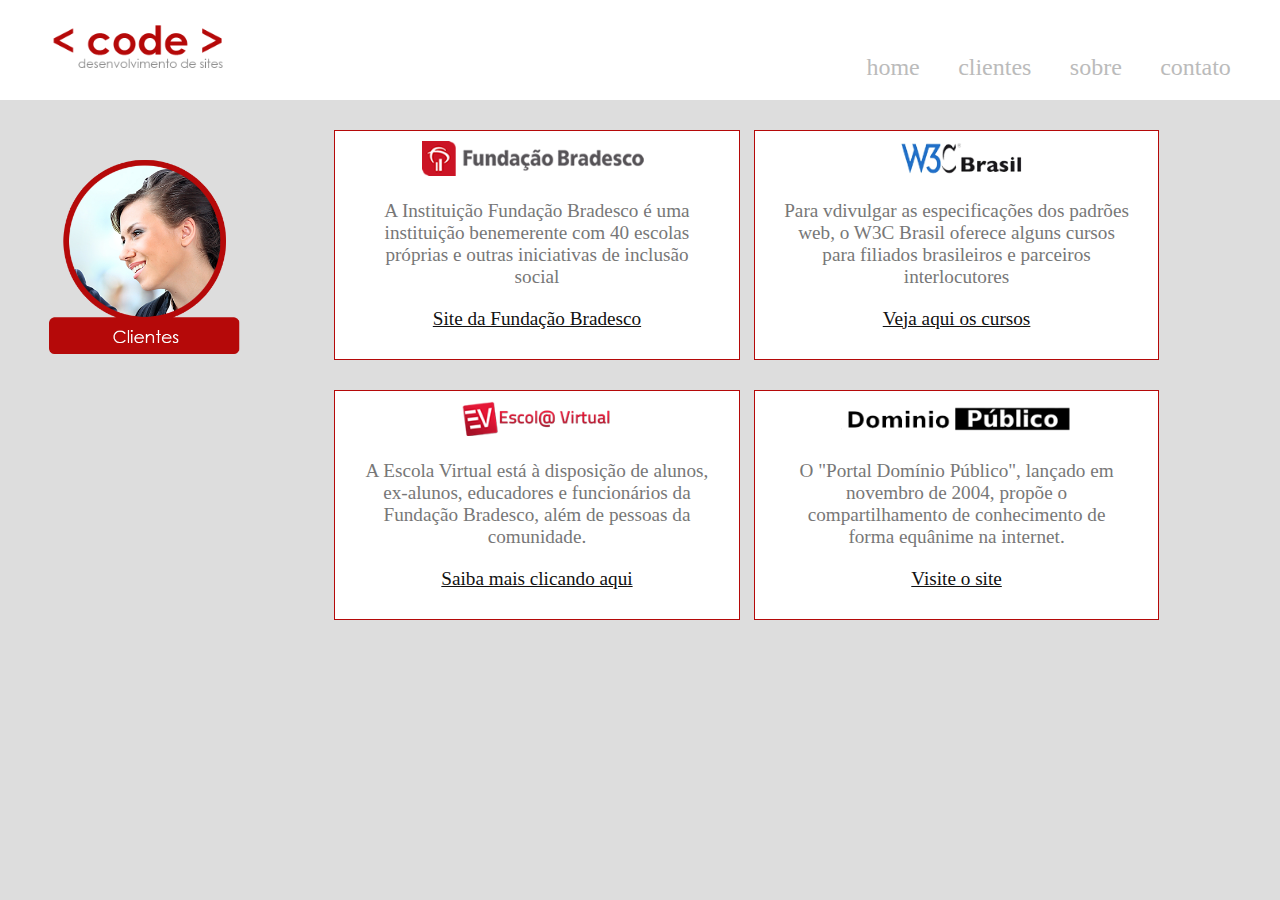
<file: clientes.html>
<!DOCTYPE html>
<html lang="pt-BR">
<head>
	<meta charset="utf-8">
	<title>Code - Clientes</title>
	<link rel="stylesheet" type="text/css" href="css/folhadeestilo.css">
</head>
<body class="color-page">
	<div class="container-principal" id="topo">
		<header>
			<div class="logo">
				<a href="index.html">
					<img src="img/logo.png" alt="logo site">
			</div>

			<nav>
				<ul>
					<li><a href="index.html">home</a></li>
					<li><a href="#topo">clientes</a></li>
					<li><a href="sobre.html">sobre</a></li>
					<li><a href="contato.html">contato</a></li>
				</ul>
			</nav>
		</header>

		<div class="img-titulo"><img src="img/clientes.png" alt="imagem de clientes"></div>

		<section id="clientes-code">
			<div class="config-clientes">
				<img src="img/cliente1.png" alt="Fundação Bradesco">
				<p>A Instituição Fundação Bradesco é uma instituição benemerente com 40 escolas próprias e outras iniciativas de inclusão social</p>
				<p><a href="http://fundacao.bradesco/" target="_blank">Site da Fundação Bradesco</a></p>
			</div>
			<div class="config-clientes">
				<img src="img/cliente2.png" alt="W3C Brasil">
				<p>Para vdivulgar as especificações dos padrões web, o W3C Brasil oferece alguns cursos para filiados brasileiros e parceiros interlocutores</p>
				<p><a href="http://www.w3c.br/Cursos/" target="_blank">Veja aqui os cursos</a></p>
			</div>
			<div class="config-clientes">
				<img src="img/cliente3.png" alt="Escola virtual">
				<p>A Escola Virtual está à disposição de alunos, ex-alunos, educadores e funcionários da Fundação Bradesco, além de pessoas da comunidade.</p>
				<p><a href="http://www.ev.org.br" target="_blank">Saiba mais clicando aqui</a></p>
			</div>
			<div class="config-clientes">
				<img src="img/cliente4.png" alt="Domínio público">
				<p>O "Portal Domínio Público", lançado em novembro de 2004, propõe o compartilhamento de conhecimento de forma equânime na internet.</p>
				<p><a href="http://dominiopublico.gov.br" target="_blank">Visite o site</a></p>
			</div>
		</section>
	</div>
</body>
</html>
</file>
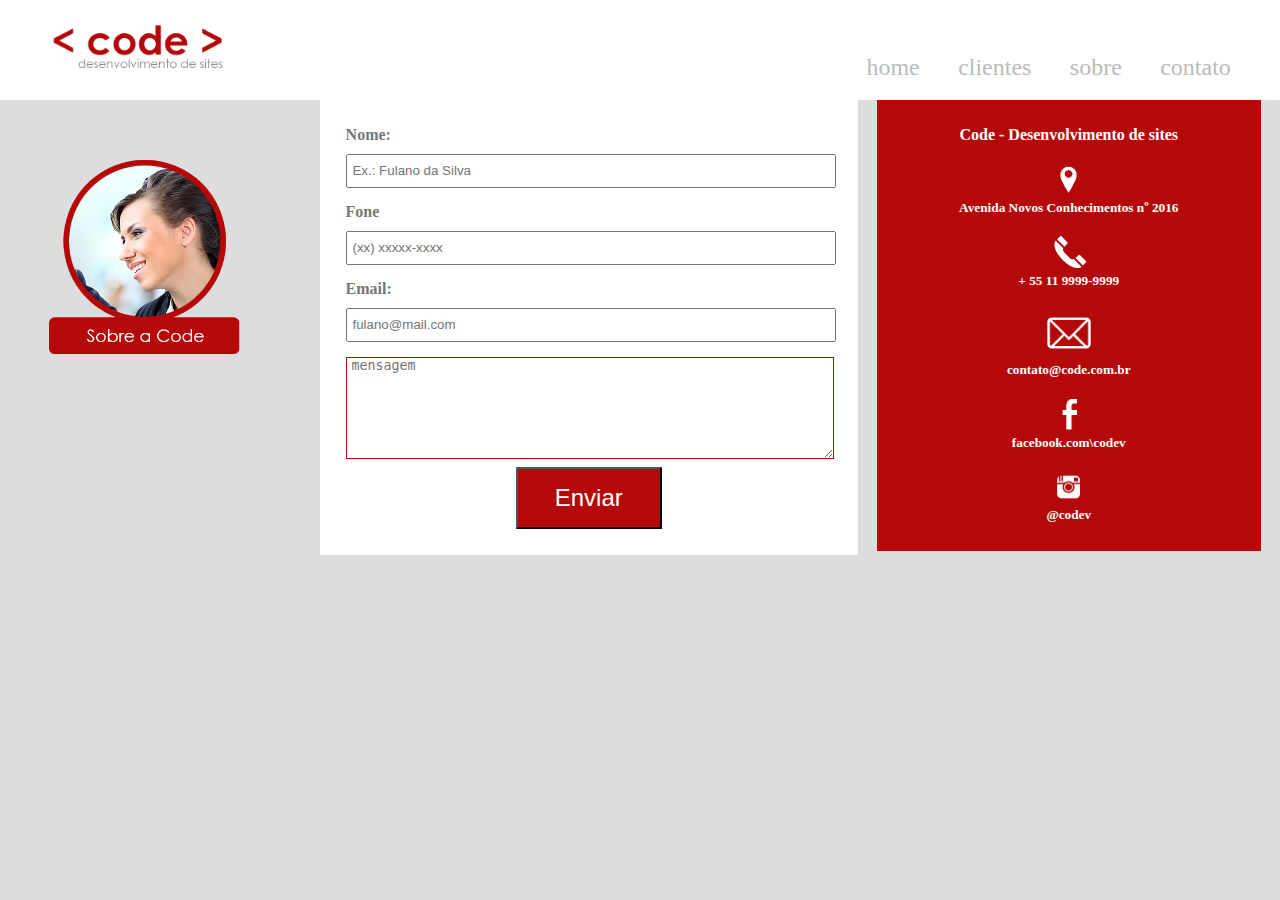
<file: contato.html>
<!DOCTYPE html>
<html lang="pt-BR">
<head>
	<meta charset="utf-8">
	<title>Code - Contato</title>
	<link rel="stylesheet" type="text/css" href="css/folhadeestilo.css">
</head>
<body class="color-page">
	<div class="container-principal" id="topo">
		<header>
			<div class="logo">
				<a href="index.html">
					<img src="img/logo.png" alt="logo site">
			</div>

			<nav>
				<ul>
					<li><a href="index.html">home</a></li>
					<li><a href="clientes.html">clientes</a></li>
					<li><a href="sobre.html">sobre</a></li>
					<li><a href="#topo">contato</a></li>
				</ul>
			</nav>
		</header>

		<div class="img-titulo"><img src="img/sobre.png" alt="imagem de sobre"></div>

		<section id="txt-contato">
			<form name="meu-form" id="meu_form">
				<p class="nome">
					<label for="nome">Nome:</label><br>
					<input type="text" id="nomeid" placeholder="Ex.: Fulano da Silva" required="required" name="nome" />
					
				</p>
				<p class="fone">
					<label for="fone">Fone</label><br>
					<input type="phone" id="foneid" placeholder="(xx) xxxxx-xxxx" name="fone" />
				</p>
				<p>
					<label for="email">Email:</label><br>
					<input type="email" id="emailid" placeholder="fulano@mail.com" name="email" required="required" />
				</p>
				<p>
					<textarea placeholder="mensagem" required="required"></textarea>
				</p>
				<button type="submit" form="meu_form">Enviar</button>
			</form>

			<div id="conta-data">
				<h4>Code - Desenvolvimento de sites</h4>
				<h5><img src="img/icoadress.png" alt="endereço"><br>Avenida Novos Conhecimentos nº 2016</h5>
				<h5><img src="img/icoTelefone.png" alt="telefone"><br>+ 55 11 9999-9999</h5>
				<h5><img src="img/icoContato.png" alt="email"><br>contato@code.com.br</h5>
				<h5><img src="img/icoface.png" alt="facebook"><br>facebook.com\codev</h5>
				<h5><img src="img/icoinsta.png" alt="instagram"><br>@codev</h5>
			</div>
		</section>

	</div>
</body>
</html>
</file>
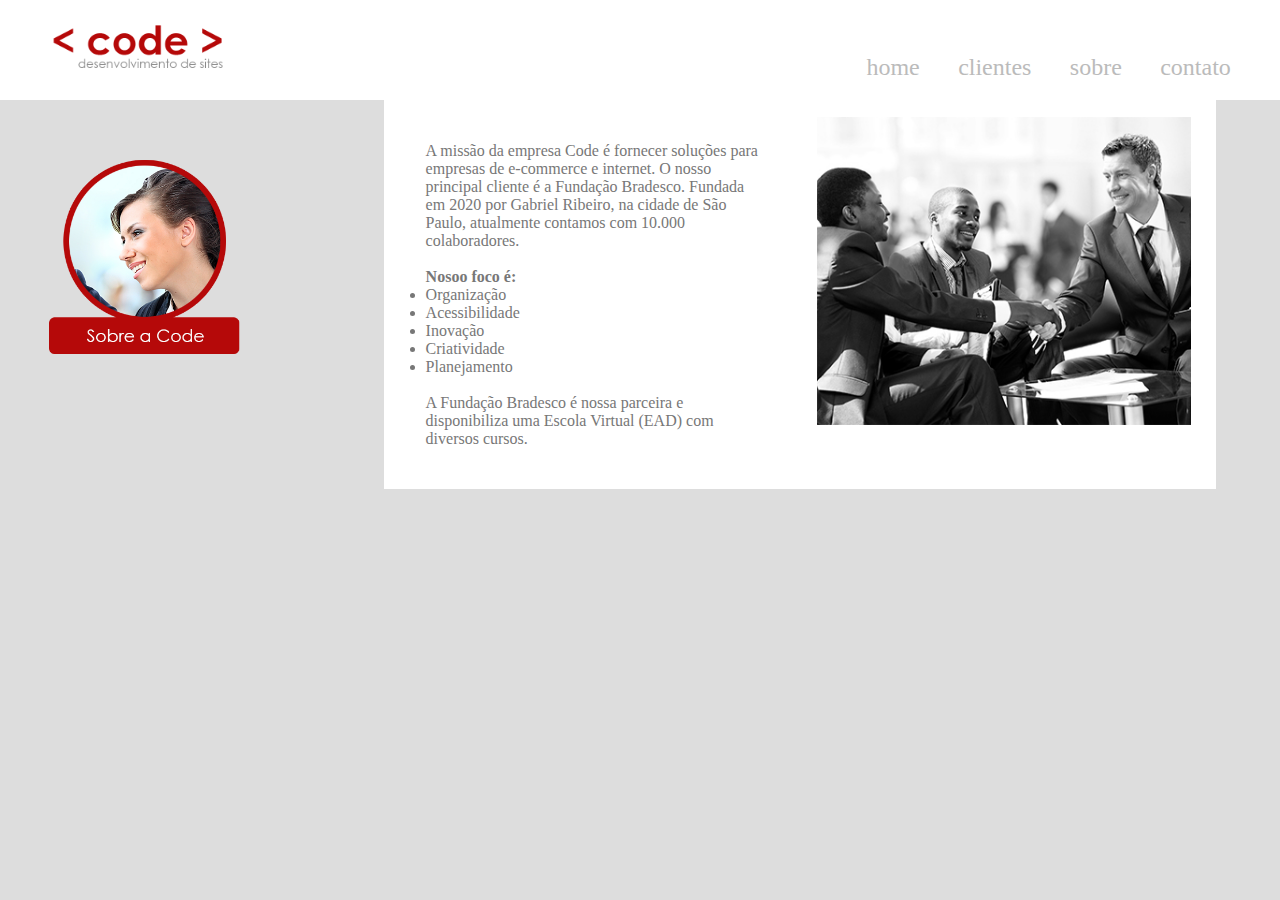
<file: sobre.html>
<!DOCTYPE html>
<html lang="pt-BR">
<head>
	<meta charset="utf-8">
	<title>Code - Sobre</title>
	<link rel="stylesheet" type="text/css" href="css/folhadeestilo.css">
</head>
<body class="color-page">
	<div class="container-principal" id="topo">
		<header>
			<div class="logo">
				<a href="index.html">
					<img src="img/logo.png" alt="logo site">
			</div>

			<nav>
				<ul>
					<li><a href="index.html">home</a></li>
					<li><a href="clientes.html">clientes</a></li>
					<li><a href="#topo">sobre</a></li>
					<li><a href="contato.html">contato</a></li>
				</ul>
			</nav>
		</header>

		<div class="img-titulo"><img src="img/sobre.png" alt="imagem de sobre"></div>

		<section id="container-sobre">
			<div  id="txt-sobre">
				<p>A missão da empresa Code é fornecer soluções para empresas de e-commerce e internet. O nosso principal cliente é a Fundação Bradesco. Fundada em 2020 por Gabriel Ribeiro, na cidade de São Paulo, atualmente contamos com 10.000 colaboradores.<br><br>
				<strong>Nosoo foco é:</strong>
				</p><br>
					<dl>
						<li>Organização</li>
						<li>Acessibilidade</li>
						<li>Inovação</li>
						<li>Criatividade</li>
						<li>Planejamento</li>
					</dl><br>
				<p>A Fundação Bradesco é nossa parceira e disponibiliza uma Escola Virtual (EAD) com diversos cursos.</p>
			</div>
			<div id="img-conteudo-sobre">
				<img src="img/sobre-img2.jpg" alt="imagem ilustrativa sobre"></div>
			</div>
		</section>

	</div>
</body>
</html>
</file>
<file: css/folhadeestilo.css>
*{margin: 0; padding: 0}

.container-principal{font-family: 'Verdana'; color: #777;}

/* definir as propriedades do topo */
header{width: 100%; height: 100px; background-color: #fff; position: relative; top: 0}

.logo{position: absolute; width: 400px; height: auto;}
.logo img{width: 50%;margin-left: 10%; margin-top: 2%;}

nav{position: absolute; right: 30px; bottom: 0px;}
nav ul li {float: left; color: #fff; width: auto;; margin: 0.8em; font-size: 1.5em; font-family: 'Verdana'; list-style: none;}
nav ul li a {text-decoration: none; color: #bbb;}
nav ul li a:hover{color: #b13030}

#banner{width: 100%;}
#banner img{width: 100%; margin-bottom: 0;}

/* Propriedades dos pop-ups */
.modalDialog {
	position: fixed;
	font-family: 'Verdana';
	top: 0;
	right: 0;
	bottom: 0;
	left: 0;
	background: none;
	z-index: 99999;
	opacity: 0;
	-webkit-transition: opacity 400ms ease-in;
	-moz-transition: opacity 400ms ease-in;
	-o-transition: opacity 400ms ease-in;
	transition: opacity 400ms ease-in;
	pointer-events: none;
	display: none;
}

.modalDialog:target{
	display: block;
	opacity: 1;
	pointer-events: auto;
}

.modalDialog div{
	width: 500px;
	position: relative;
	margin: 10% auto;
	padding: 5px 20px 13px 20px;
	-webkit-border-radius: 12px;
	-moz-border-radius: 12px;
	-o-border-radius: 12px;
	border-radius: 10px;
	background-color: #fff;
}

.modalDialog p {
	margin-top: 5%;
	margin-bottom: 5%;
}

.modalDialog img {
	width: 50%;
	position: relative;
	margin-left: 25%;
}

.close {
	background-color: #606061;
	color: #FFFFFF;
	line-height: 25px;
	position: absolute;
	right: -12px;
	text-align: center;
	top: -10px;
	width: 24px;
	text-decoration: none;
	font-weight: bold;
	-webkit-border-radius: 12px;
	-moz-border-radius: 12px;
	-o-border-radius: 12px;
	border-radius: 12px;
}

.close:hover {
	background-color: #50909;
}

/* cor de fundo das paginas Sobre, Clientes e Contato */
.color-page {background-color: #ddd}

/* propriedades das imagens de titulo */
.img-titulo {width: 20%; height: auto; margin-bottom: 10px; position: relative; float: left; margin-right: 5%;}
.img-titulo img {width: 90%; margin-left: 10%; margin-top: 50px}

/* propriedades da página clientes */
#clientes-code {width: 75%; position: relative; float: left;}
#clientes-code .config-clientes {width: 40%; border: 1px solid #b50909; margin-left: 1.5%; padding: 1%; float: left; margin-top: 30px; background-color: #fff;}
#clientes-code .config-clientes img{width: 60%; margin-left: 20%; margin-bottom: 20px;}
#clientes-code .config-clientes p {width: 90%; margin-left: 5%; font-size: 1.2em; margin-bottom: 20px; text-align: center;}
#clientes-code .config-clientes p a{color: #111;}

/* propriedades da pagina Sobre */
#container-sobre {width: 65%; margin-left: 5%; float: left; position: relative; height: 80%; background-color: #fff}
#txt-sobre {width: 40%; float: left; position: relative; padding: 5%}
#txt-sobre p {width: 100%; position: relative; float: left;}
#txt-sobre dl {width: 50%}
#img-conteudo-sobre {width: 45%; position: relative; float: left; padding: 2%}
#img-conteudo-sobre img {width: 100%}

/* propriedades da pagina contato */
#txt-contato form{width: 38%; position: relative; float: left; background-color: #fff; padding: 2%; top: 5%; min-height: 400px}

#txt-contato form label {font-weight: bold;}

#txt-contato form input {max-width: 100%; width: 99%; height: 30px; margin-top: 10px; margin-bottom: 15px; border: solid #b509009 1px; padding-left: 1%;}

#txt-contato form textarea {max-width: 100%; width: 99%; border: solid #b50909 1px; padding-left: 1%; min-height: 100px;}

#txt-contato form button {width: 30%; height: auto; cursor: pointer; background-color: #b50909; color: #fff; font-size: 1.5em; padding: 15px 0 15px 0; margin-left: 35%; margin-top: 1%;}

#txt-contato #conta-data {width: 26%; position: relative; float: left; padding: 2%; background-color: #b50909; color: #fff; top: 5%; margin-left: 1.5%; height: 400px; text-align: center;}

#txt-contato #conta-data h3{color: #fff; text-align: center}

#txt-contato #conta-data h5{margin-top: 6%; margin-bottom: 4%; vertical-align: middle;}
#txt-contato #conta-data h5 img{width: 50px; }

/* propriedades do footer (rodapé) */
footer{width: 100%; height: 18%; background-color: #b50909; color: #fff; position: relative; float: left; font-family: 'Verdana';}
footer .footer-text{width: 30%; margin: 1%; position: relative; float: left;}
footer .footer-text a{color: #fff}
</file>
